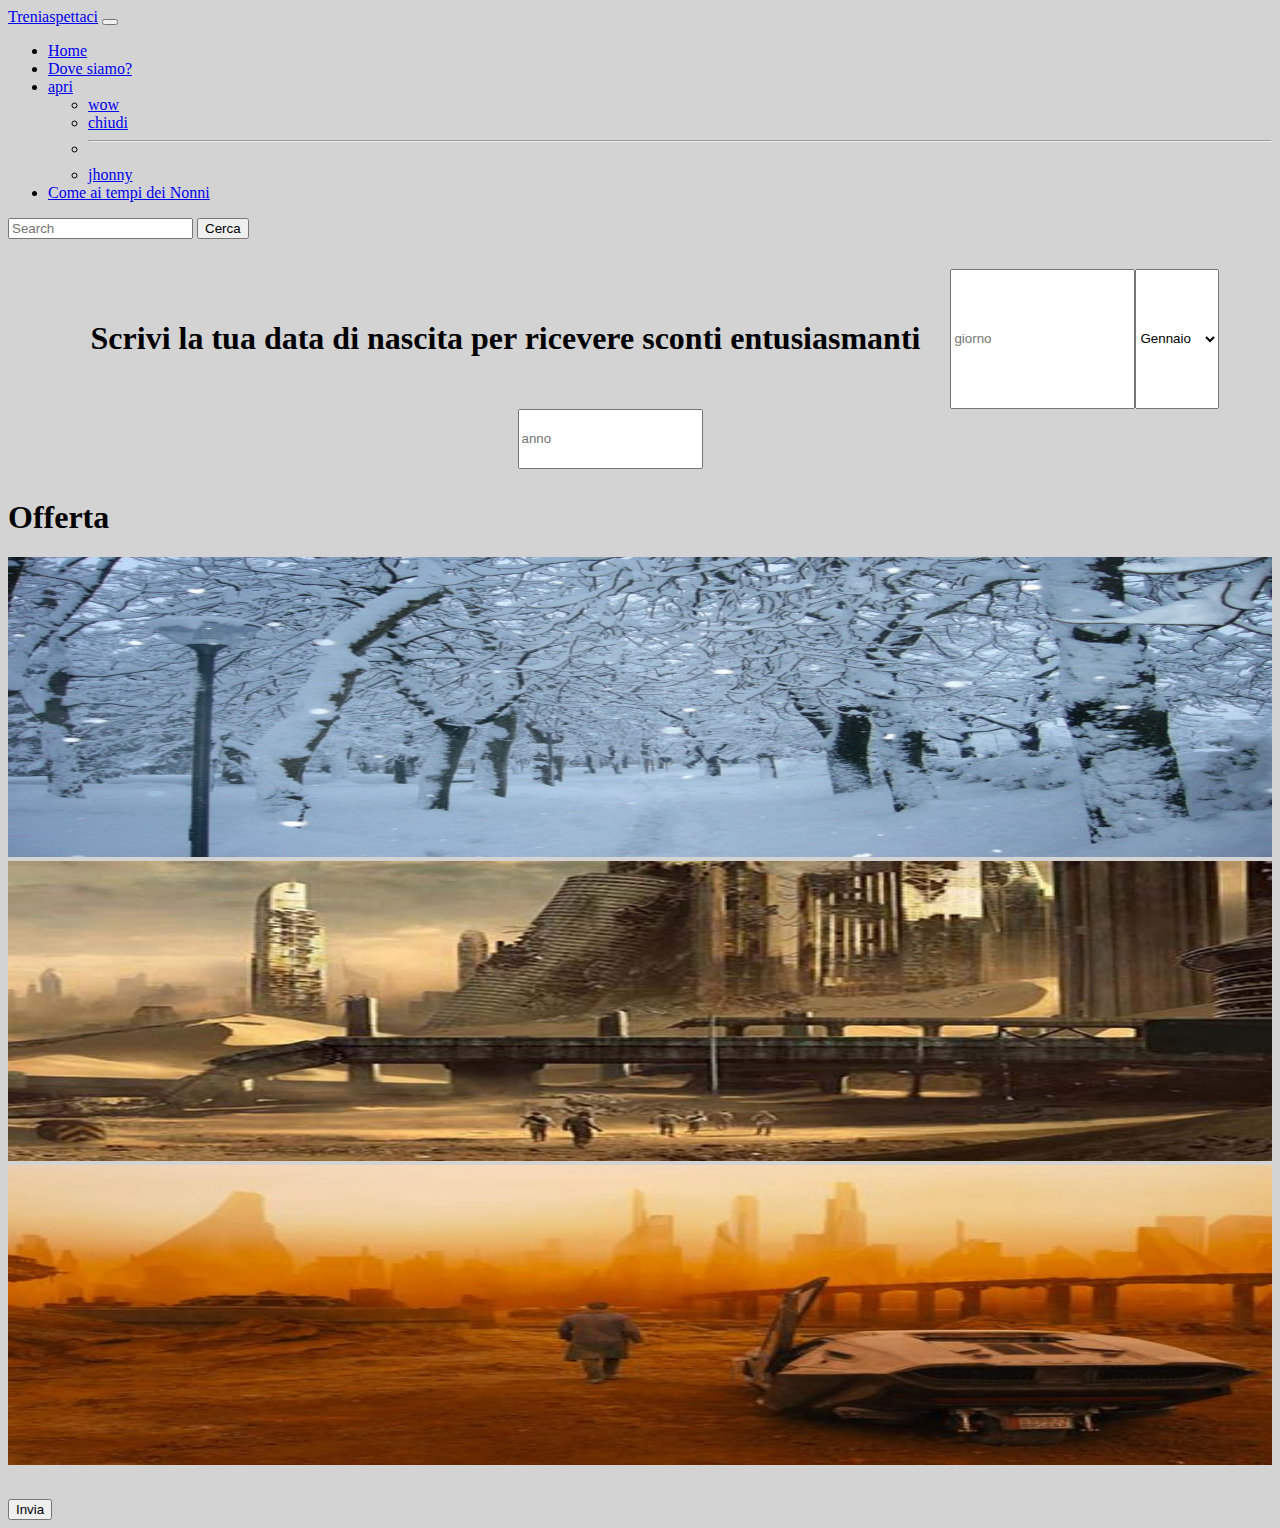
<file: bonus/index.html>
<!DOCTYPE html>
<html lang="en">
<head>
    <meta charset="UTF-8">
    <meta http-equiv="X-UA-Compatible" content="IE=edge">
    <meta name="viewport" content="width=device-width, initial-scale=1.0">
    <title>Document</title>
    <link href="https://cdn.jsdelivr.net/npm/bootstrap@5.0.1/dist/css/bootstrap.min.css" rel="stylesheet" integrity="sha384-+0n0xVW2eSR5OomGNYDnhzAbDsOXxcvSN1TPprVMTNDbiYZCxYbOOl7+AMvyTG2x" crossorigin="anonymous">
    <script src="https://cdn.jsdelivr.net/npm/bootstrap@5.0.1/dist/js/bootstrap.bundle.min.js" integrity="sha384-gtEjrD/SeCtmISkJkNUaaKMoLD0//ElJ19smozuHV6z3Iehds+3Ulb9Bn9Plx0x4" crossorigin="anonymous"></script>
    <link rel="stylesheet" href="./css/style.css">
    <link rel="stylesheet" href="./js/script.js">
    <link href="https://cdnjs.cloudflare.com/ajax/libs/font-awesome/5.13.0/css/all.min.css" rel="stylesheet">
</head>
<body style="background-color: lightgray;">
    <header>
        <nav class="navbar navbar-expand-lg navbar-light bg-light">
            <div class="container-fluid">
              <a class="navbar-brand" href="#">Treniaspettaci</a>
              <button class="navbar-toggler" type="button" data-bs-toggle="collapse" data-bs-target="#navbarSupportedContent" aria-controls="navbarSupportedContent" aria-expanded="false" aria-label="Toggle navigation">
                <span class="navbar-toggler-icon"></span>
              </button>
              <div class="collapse navbar-collapse" id="navbarSupportedContent">
                <ul class="navbar-nav me-auto mb-2 mb-lg-0">
                  <li class="nav-item">
                    <a class="nav-link active" aria-current="page" href="#">Home</a>
                  </li>
                  <li class="nav-item">
                    <a class="nav-link" href="#">Dove siamo?</a>
                  </li>
                  <li class="nav-item dropdown">
                    <a class="nav-link dropdown-toggle" href="#" id="navbarDropdown" role="button" data-bs-toggle="dropdown" aria-expanded="false">
                        apri
                    </a>
                    <ul class="dropdown-menu" aria-labelledby="navbarDropdown">
                      <li><a class="dropdown-item" href="#">wow</a></li>
                      <li><a class="dropdown-item" href="#">chiudi</a></li>
                      <li><hr class="dropdown-divider"></li>
                      <li><a class="dropdown-item" href="#">jhonny</a></li>
                    </ul>
                  </li>
                  <li class="nav-item">
                    <a class="nav-link disabled" href="#" tabindex="-1" aria-disabled="true">Come ai tempi dei Nonni</a>
                  </li>
                </ul>
                <form class="d-flex">
                  <input class="form-control me-2" type="search" placeholder="Search" aria-label="Search">
                  <button class="btn btn-outline-success" type="submit">Cerca</button>
                </form>
              </div>
            </div>
          </nav>
    </header>

    <main class="container">

        <section class="col-12 first-section margin-top">
            <h1 class="col-12"> Scrivi la tua data di nascita per ricevere sconti entusiasmanti</h1>
            <input type="number" value="giorno" placeholder="giorno" name="giorno">
            <select name="mese" id="">
                <option value="">Gennaio</option>
                <option value="">Febbraio</option>
                <option value="">Marzo</option>
                <option value="">Aprile</option>
                <option value="">Maggio</option>
                <option value="">Giugno</option>
                <option value="">Luglio</option>
                <option value="">Agosto</option>
                <option value="">Settembre</option>
                <option value="">Ottobre</option>
                <option value="">Novembre</option>
                <option value="">Dicembre</option>
            </select>
            <input type="number" value="anno" placeholder="anno" name="anno" id="anno">
            <br>

            <div class="col-8" id="costo"></div>
        </section>
        <section class="second-section row margin-top">
            <h1 class="col-12">Offerta</h1>
            <div class="col-4">
               <a href="#"> <img src="./img/narnia.jpg" alt=""></a>
            </div>
            <div class="col-4">
                <a href="#"> <img src="./img/maze.jpg" alt=""></a>
            </div>
            <div class="col-4">
                <a href="#"> <img src="./img/bladerunner.jpg" alt=""></a>


            </div>
            <div class="col-4" id="narnia">
               
            </div>
            <div class="col-4" id="maze">
               
            </div>
            <div class="col-4" id="blade">
               
            </div>


            <button onclick="anno()" class="margin-top">Invia</button>

        </section>
        
    </main>


    <script type="text/javascript" src="./js/script.js"></script>
</body>
</html>
</file>
<file: bonus/css/style.css>
.first-section
{
    display: flex;
    justify-content: center;
    flex-wrap: wrap;
}
.first-section h1, .first-section div
{
    text-align: center;
    padding: 30px;
}
.margin-top
{
    margin-top: 30px;
}

.second-section img
{
    width: 100%;
    height: 300px;
}

.second-section
{
    flex-wrap: wrap;
}
</file>
